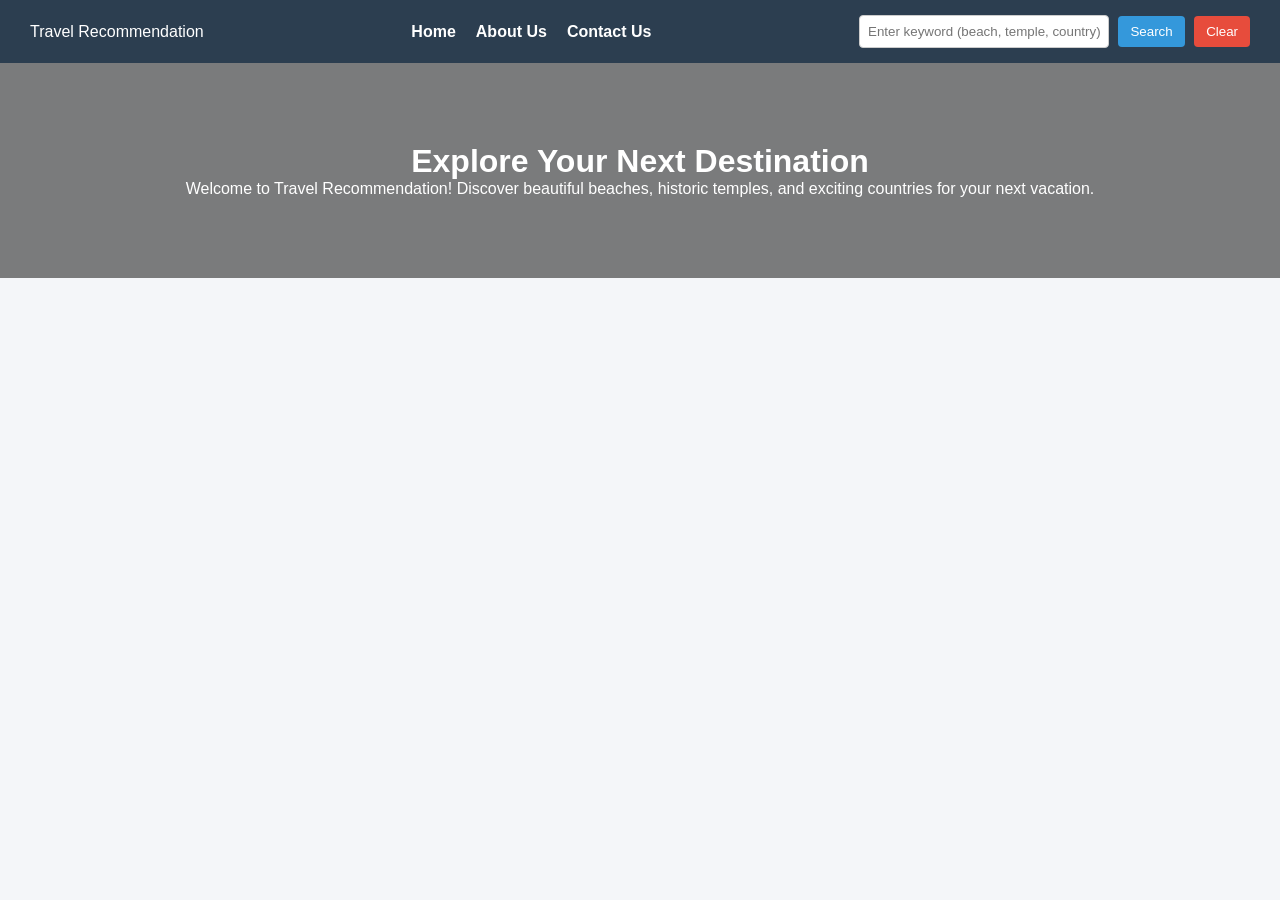
<file: index.html>
<!DOCTYPE html>
<html lang="en">
<head>
  <meta charset="UTF-8">
  <meta name="viewport" content="width=device-width, initial-scale=1.0">
  <title>Travel Recommendation App - Home</title>
  <link rel="stylesheet" href="style.css">
</head>
<body>
  <nav class="navbar">
    <div class="logo">Travel Recommendation</div>
    <ul class="nav-links">
      <li><a href="index.html">Home</a></li>
      <li><a href="about.html">About Us</a></li>
      <li><a href="contact.html">Contact Us</a></li>
    </ul>
    <div class="search-container">
      <input type="text" id="searchInput" placeholder="Enter keyword (beach, temple, country)...">
      <button id="btnSearch">Search</button>
      <button id="btnClear">Clear</button>
    </div>
  </nav>

  <header class="hero">
    <h1>Explore Your Next Destination</h1>
    <p>Welcome to Travel Recommendation! Discover beautiful beaches, historic temples, and exciting countries for your next vacation.</p>
  </header>

  <main class="content-container">
    <div id="results" class="results-grid"></div>
  </main>

  <script src="script.js"></script>
</body>
</html>
</file>
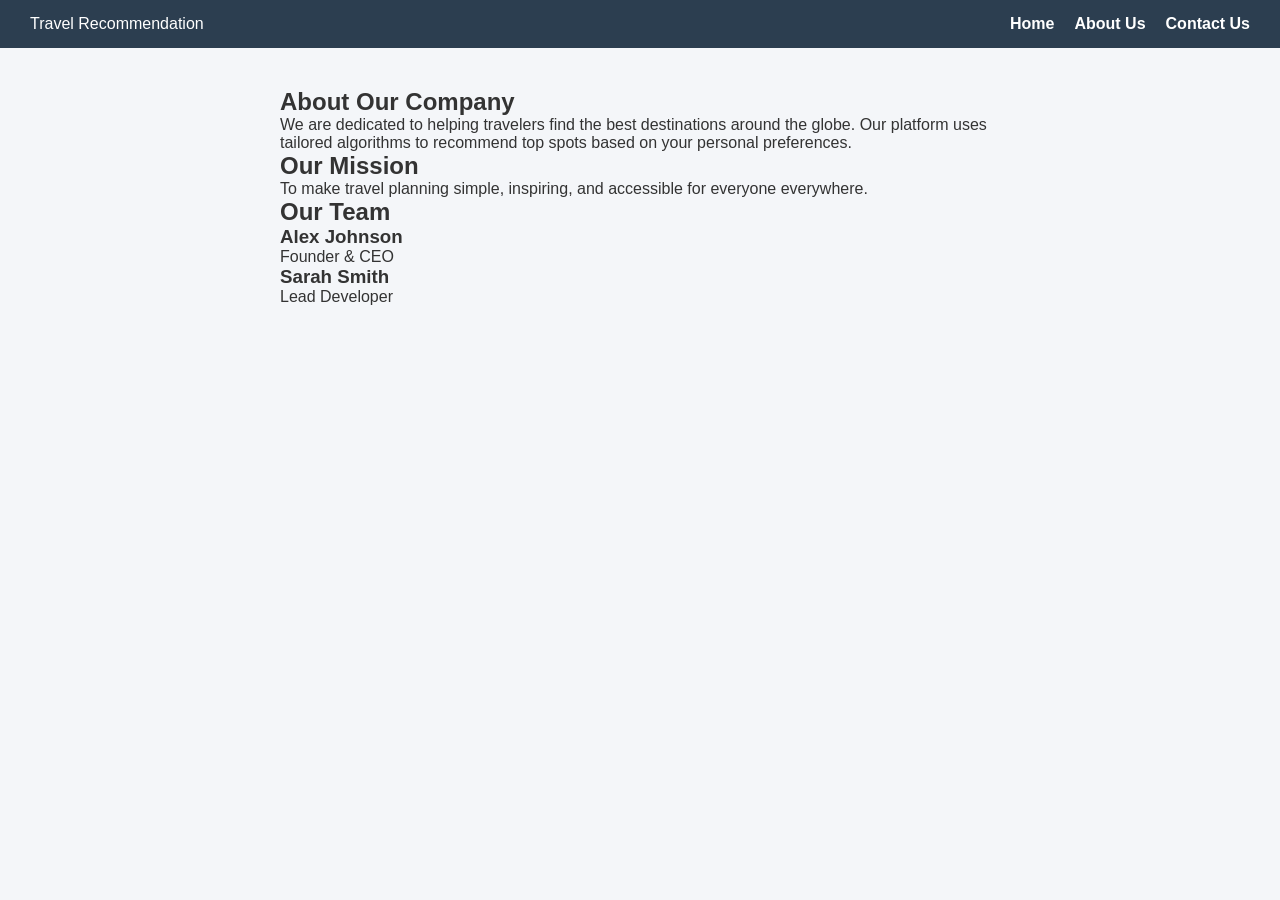
<file: about.html>
<!DOCTYPE html>
<html lang="en">
<head>
  <meta charset="UTF-8">
  <meta name="viewport" content="width=device-width, initial-scale=1.0">
  <title>About Us - Travel Recommendation</title>
  <link rel="stylesheet" href="style.css">
</head>
<body>
  <nav class="navbar">
    <div class="logo">Travel Recommendation</div>
    <ul class="nav-links">
      <li><a href="index.html">Home</a></li>
      <li><a href="about.html">About Us</a></li>
      <li><a href="contact.html">Contact Us</a></li>
    </ul>
  </nav>

  <section class="about-section">
    <h1>About Our Company</h1>
    <p>We are dedicated to helping travelers find the best destinations around the globe. Our platform uses tailored algorithms to recommend top spots based on your personal preferences.</p>

    <h2>Our Mission</h2>
    <p>To make travel planning simple, inspiring, and accessible for everyone everywhere.</p>

    <h2>Our Team</h2>
    <div class="team-grid">
      <div class="team-card">
        <h3>Alex Johnson</h3>
        <p>Founder & CEO</p>
      </div>
      <div class="team-card">
        <h3>Sarah Smith</h3>
        <p>Lead Developer</p>
      </div>
    </div>
  </section>
</body>
</html>
</file>
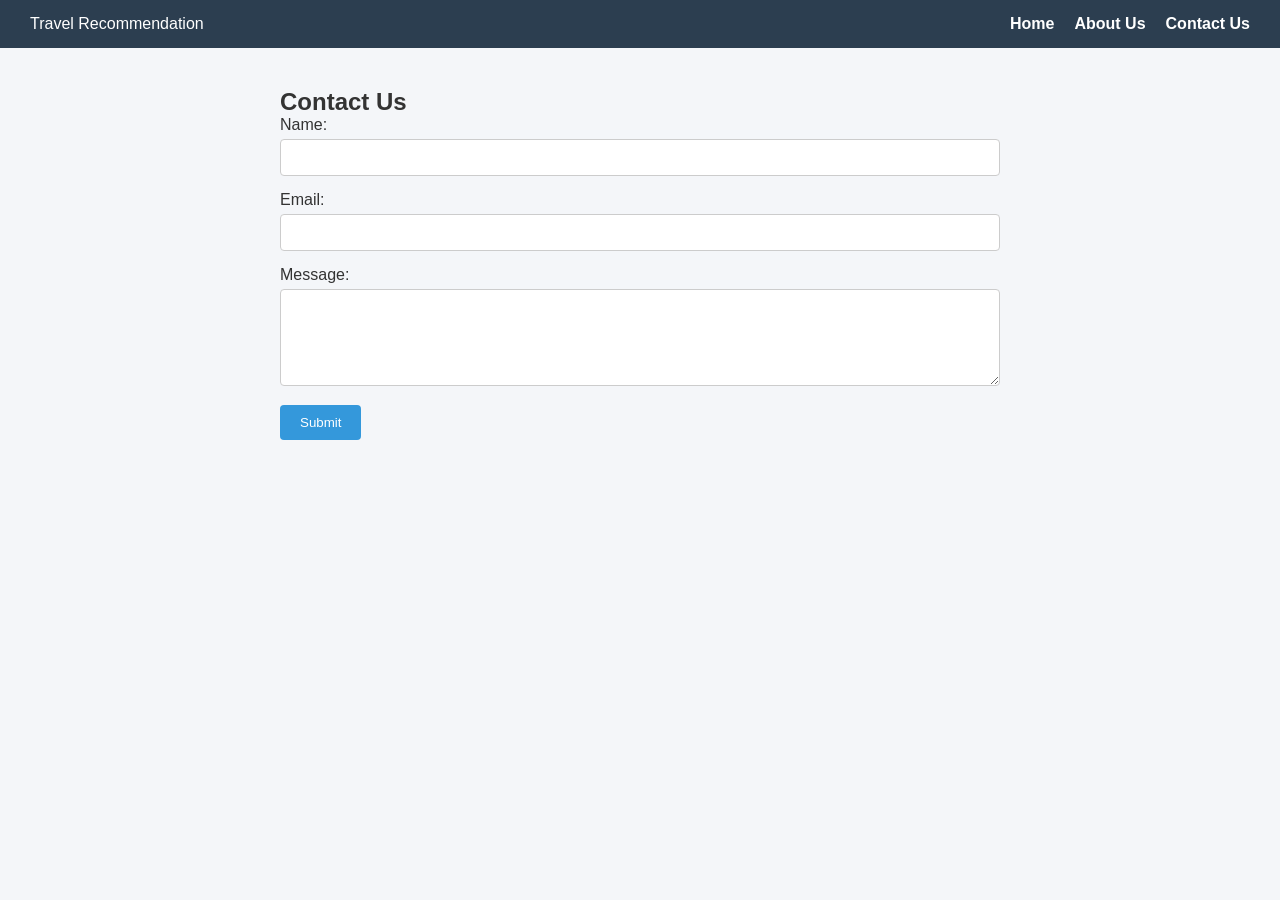
<file: contact.html>
<!DOCTYPE html>
<html lang="en">
<head>
  <meta charset="UTF-8">
  <meta name="viewport" content="width=device-width, initial-scale=1.0">
  <title>Contact Us - Travel Recommendation</title>
  <link rel="stylesheet" href="style.css">
</head>
<body>
  <nav class="navbar">
    <div class="logo">Travel Recommendation</div>
    <ul class="nav-links">
      <li><a href="index.html">Home</a></li>
      <li><a href="about.html">About Us</a></li>
      <li><a href="contact.html">Contact Us</a></li>
    </ul>
  </nav>

  <section class="contact-section">
    <h1>Contact Us</h1>
    <form id="contactForm">
      <div class="form-group">
        <label for="name">Name:</label>
        <input type="text" id="name" name="name" required>
      </div>
      <div class="form-group">
        <label for="email">Email:</label>
        <input type="email" id="email" name="email" required>
      </div>
      <div class="form-group">
        <label for="message">Message:</label>
        <textarea id="message" name="message" rows="5" required></textarea>
      </div>
      <button type="submit" class="btn-submit">Submit</button>
    </form>
  </section>
</body>
</html>
</file>
<file: style.css>
* {
  box-sizing: border-box;
  margin: 0;
  padding: 0;
  font-family: Arial, sans-serif;
}

body {
  background-color: #f4f6f9;
  color: #333;
}

.navbar {
  display: flex;
  justify-content: space-between;
  align-items: center;
  background-color: #2c3e50;
  padding: 15px 30px;
  color: white;
}

.nav-links {
  list-style: none;
  display: flex;
  gap: 20px;
}

.nav-links a {
  color: white;
  text-decoration: none;
  font-weight: bold;
}

.search-container input {
  padding: 8px;
  width: 250px;
  border-radius: 4px;
  border: 1px solid #ccc;
}

.search-container button {
  padding: 8px 12px;
  margin-left: 5px;
  border: none;
  border-radius: 4px;
  cursor: pointer;
  background-color: #3498db;
  color: white;
}

#btnClear {
  background-color: #e74c3c;
}

.hero {
  background: linear-gradient(rgba(0,0,0,0.5), rgba(0,0,0,0.5)), url('https://images.unsplash.com/photo-1488646953014-85cb44e25828?w=1200');
  background-size: cover;
  background-position: center;
  color: white;
  text-align: center;
  padding: 80px 20px;
}

.results-grid {
  display: flex;
  flex-wrap: wrap;
  gap: 20px;
  padding: 30px;
  justify-content: center;
}

.card {
  background: white;
  border-radius: 8px;
  box-shadow: 0 4px 8px rgba(0,0,0,0.1);
  width: 300px;
  padding: 15px;
}

.card img {
  width: 100%;
  height: 180px;
  object-fit: cover;
  border-radius: 6px;
}

.card h3 {
  margin: 10px 0;
}

.btn-visit {
  margin-top: 10px;
  padding: 8px 16px;
  background-color: #2ecc71;
  color: white;
  border: none;
  border-radius: 4px;
  cursor: pointer;
}

.about-section, .contact-section {
  padding: 40px;
  max-width: 800px;
  margin: auto;
}

.form-group {
  margin-bottom: 15px;
}

.form-group label {
  display: block;
  margin-bottom: 5px;
}

.form-group input, .form-group textarea {
  width: 100%;
  padding: 10px;
  border: 1px solid #ccc;
  border-radius: 4px;
}

.btn-submit {
  padding: 10px 20px;
  background-color: #3498db;
  color: white;
  border: none;
  border-radius: 4px;
  cursor: pointer;
}
</file>
